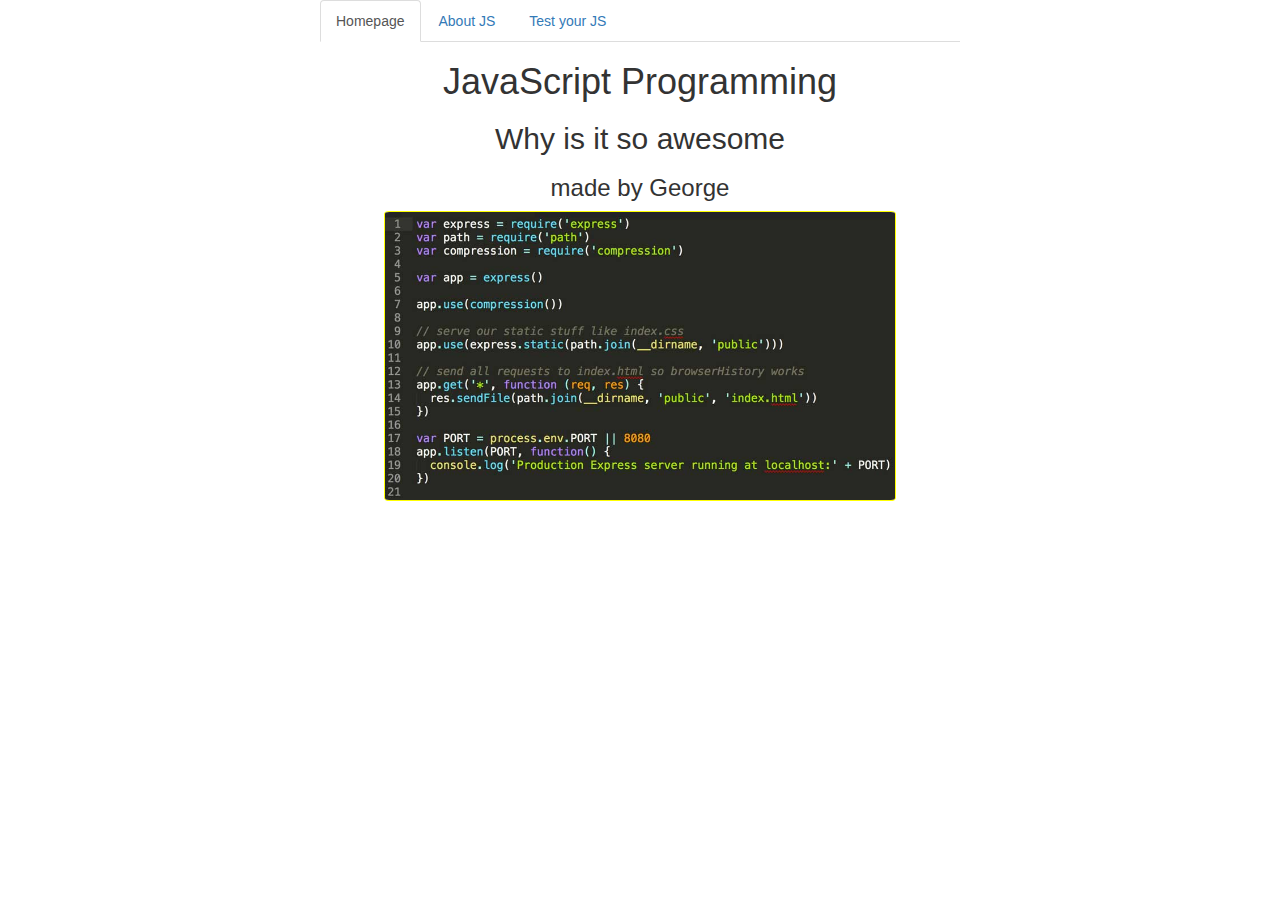
<file: index.html>
<!DOCTYPE html>
<html>
<head>
	<title>Website about JavaScript</title>
<link rel="stylesheet" type="text/css" href="styles.css">

<link href="https://maxcdn.bootstrapcdn.com/bootstrap/3.3.7/css/bootstrap.min.css" rel="stylesheet">

<script src="https://maxcdn.bootstrapcdn.com/bootstrap/3.3.7/js/bootstrap.min.js"></script>

<link rel="stylesheet" type="text/css" href="styles.css">
</head>


<body>
<div id="content">

<ul class="nav nav-tabs">
  <li role="presentation" class="active"><a href="index.html">Homepage</a></li>
  <li role="presentation"><a href="about.html">About JS</a></li>
  <li role="presentation"><a href="testing.html">Test your JS</a></li>
</ul>


<h1>JavaScript Programming</h1>
<h2>Why is it so awesome</h2>
<h3>made by George</h3>

<img src="./img/js_snippet.jpg">

</div>
</body>

</html>
</file>
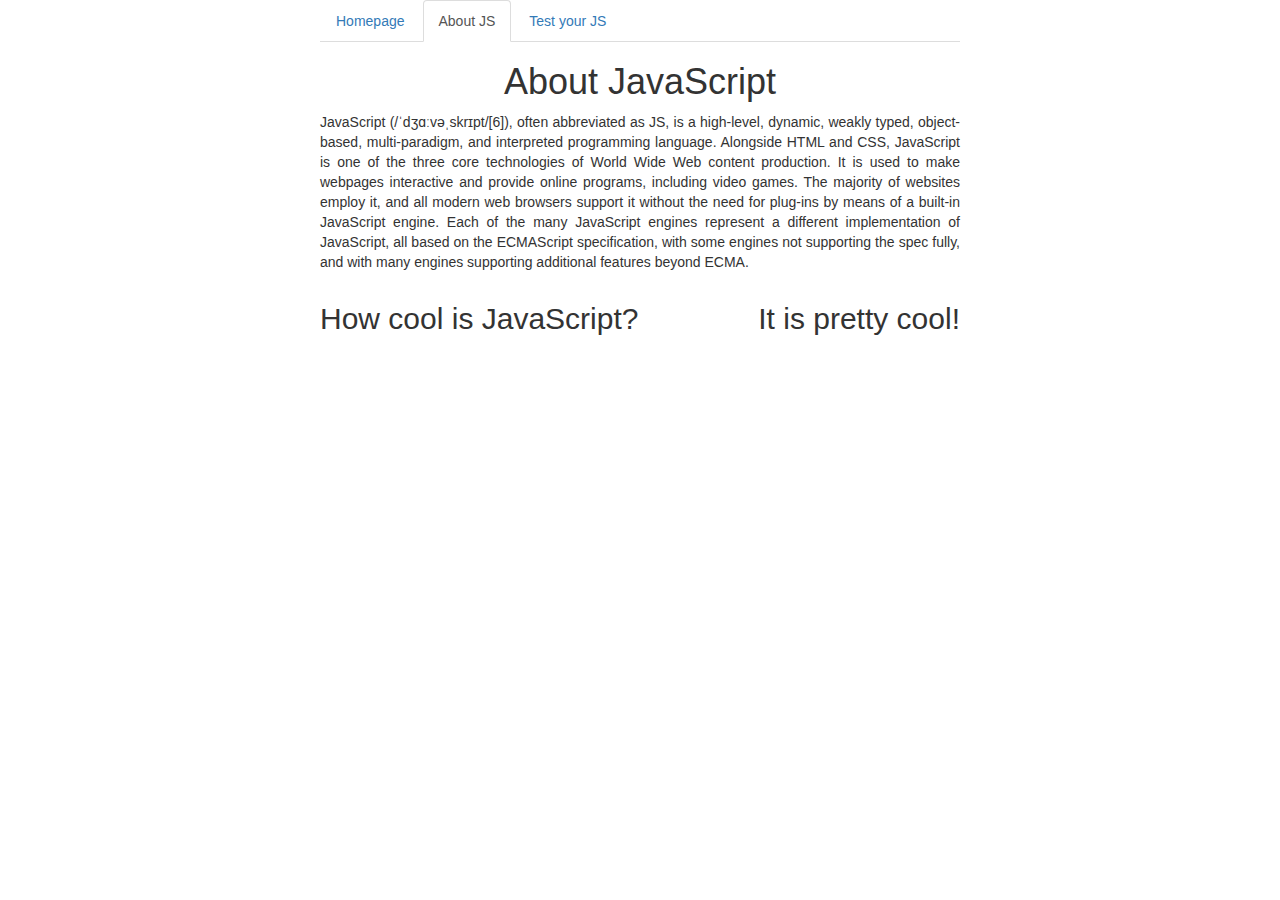
<file: about.html>
<!DOCTYPE html>
<html>
<head>
	<title>Website about JavaScript</title>

<link rel="stylesheet" type="text/css" href="styles.css">
<link href="https://maxcdn.bootstrapcdn.com/bootstrap/3.3.7/css/bootstrap.min.css" rel="stylesheet">
<script src="https://maxcdn.bootstrapcdn.com/bootstrap/3.3.7/js/bootstrap.min.js"></script>
<link rel="stylesheet" type="text/css" href="styles.css">
</head>


<body>
<div id="content">
<ul class="nav nav-tabs">
  <li role="presentation"><a href="index.html">Homepage</a></li>
  <li role="presentation" class="active"><a href="about.html">About JS</a></li>
  <li role="presentation"><a href="testing.html">Test your JS</a></li>
</ul>



<h1>About JavaScript</h1>
<p>JavaScript (/ˈdʒɑːvəˌskrɪpt/[6]), often abbreviated as JS, is a high-level, dynamic, weakly typed, object-based, multi-paradigm, and interpreted programming language. Alongside HTML and CSS, JavaScript is one of the three core technologies of World Wide Web content production. It is used to make webpages interactive and provide online programs, including video games. The majority of websites employ it, and all modern web browsers support it without the need for plug-ins by means of a built-in JavaScript engine. Each of the many JavaScript engines represent a different implementation of JavaScript, all based on the ECMAScript specification, with some engines not supporting the spec fully, and with many engines supporting additional features beyond ECMA.</p>
<h2 class="aligned-left">How cool is JavaScript?</h2>
<h2 class="aligned-right">It is pretty cool!</h2>

</div>
</body>

</html>
</file>
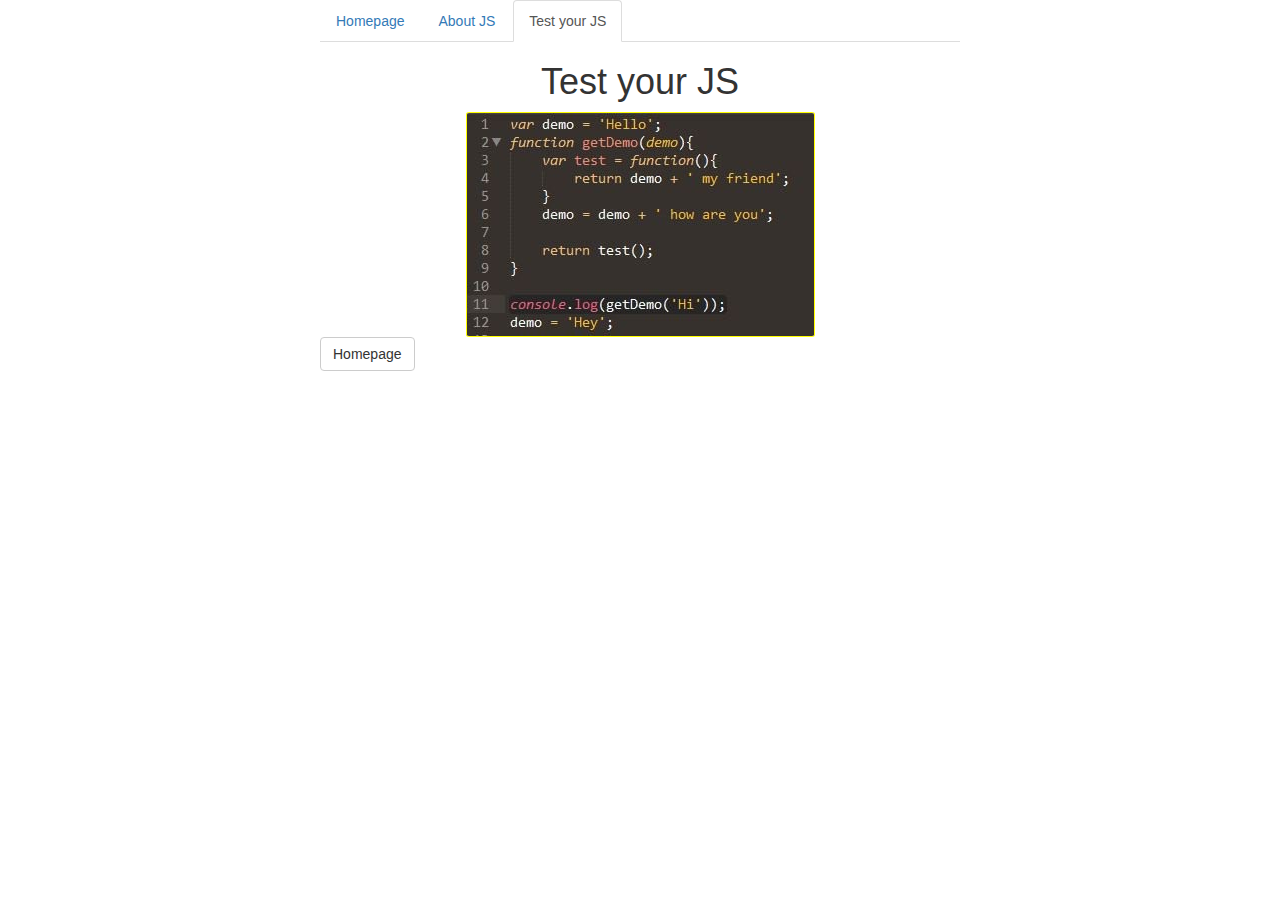
<file: testing.html>
<!DOCTYPE html>
<html>
<head>
	<title>Website about JavaScript</title>
<link href="https://maxcdn.bootstrapcdn.com/bootstrap/3.3.7/css/bootstrap.min.css" rel="stylesheet">
<script src="https://maxcdn.bootstrapcdn.com/bootstrap/3.3.7/js/bootstrap.min.js"></script>
<link rel="stylesheet" type="text/css" href="styles.css">

</head>


<body>
<div id="content">

<ul class="nav nav-tabs">
  <li role="presentation"><a href="index.html">Homepage</a></li>
  <li role="presentation"><a href="about.html">About JS</a></li>
  <li role="presentation" class="active"><a href="testing.html">Test your JS</a></li>
</ul>




<h1>Test your JS</h1>

<img src="./img/Js_test.jpeg"/>
<p>
<a class="btn btn-default" href="index.html" role="button">Homepage</a>
</p>
</div>


</body>

</html>
</file>
<file: styles.css>
/* all of the styles */
		body {
			/*background-color: lightgrey;*/
			text-align: center;
		}

		img {
			max-width: 80%;
			border-width: 1px;
			border-color: yellow;
			border-style: solid;
			border-radius: 1%;
		}
		.navigation {
			margin-top: 1em;
		}
		#content {
			max-width: 50%;
			margin-left: auto;
			margin-right: auto;
		}
		#content p {
			text-align: justify;
		}
		#content h1 {
			text-align: center;
		}
		.aligned-left {
			float: left;
		}
		.aligned-right {
			float: right;
		}
</file>
